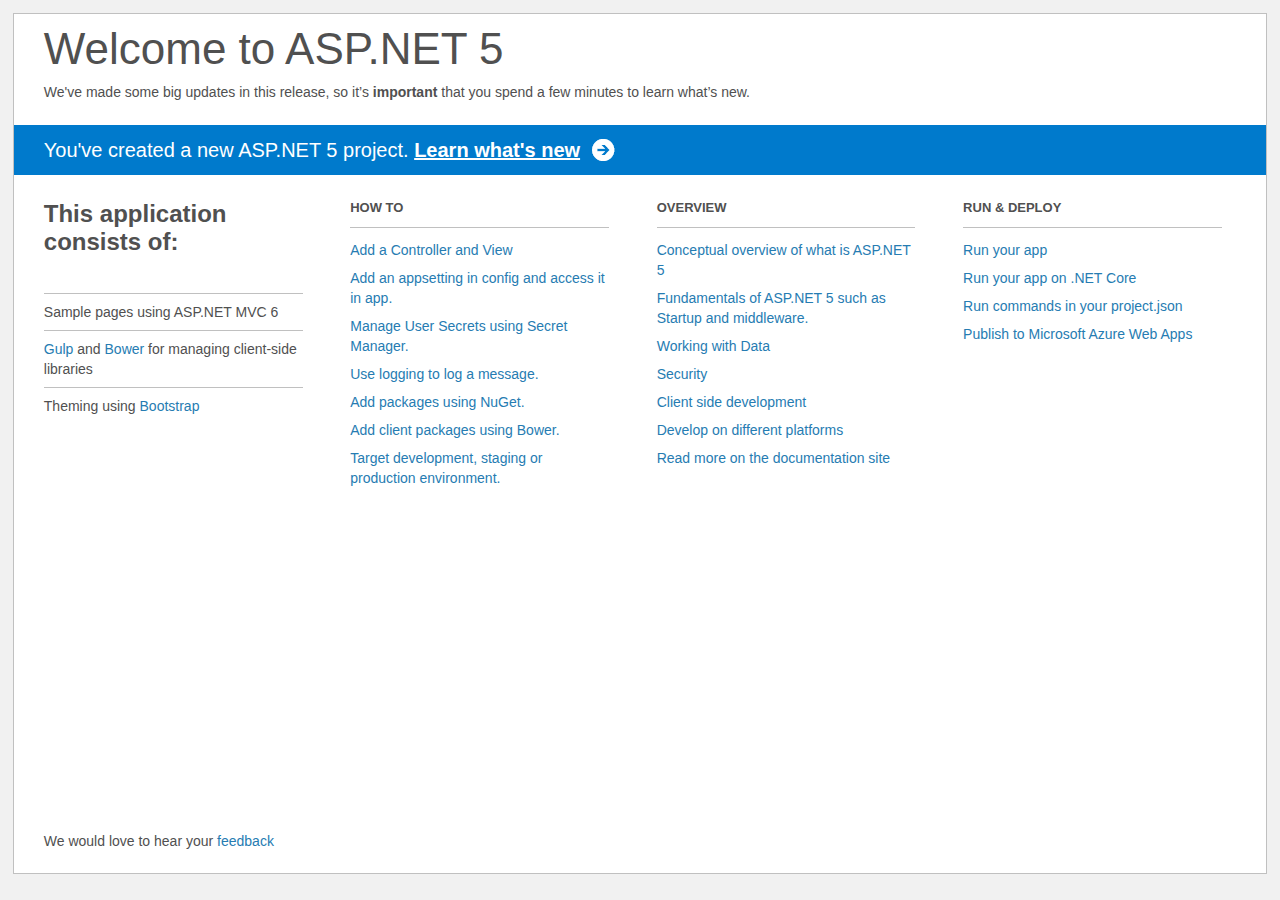
<file: WebAPI/Project_Readme.html>
﻿<!DOCTYPE html>
<html lang="en">
<head>
    <meta charset="utf-8" />
    <title>Welcome to ASP.NET 5</title>
    <style>
        html {
            background: #f1f1f1;
            height: 100%;
        }

        body {
            background: #fff;
            color: #505050;
            font: 14px 'Segoe UI', tahoma, arial, helvetica, sans-serif;
            margin: 1%;
            min-height: 95.5%;
            border: 1px solid silver;
            position: relative;
        }

        #header {
            padding: 0;
        }

            #header h1 {
                font-size: 44px;
                font-weight: normal;
                margin: 0;
                padding: 10px 30px 10px 30px;
            }

            #header span {
                margin: 0;
                padding: 0 30px;
                display: block;
            }

            #header p {
                font-size: 20px;
                color: #fff;
                background: #007acc;
                padding: 0 30px;
                line-height: 50px;
                margin-top: 25px;

            }

                #header p a {
                    color: #fff;
                    text-decoration: underline;
                    font-weight: bold;
                    padding-right: 35px;
                    background: no-repeat right bottom url([data-uri]);
                }

        #main {
            padding: 5px 30px;
            clear: both;
        }

        .section {
            width: 21.7%;
            float: left;
            margin: 0 0 0 4%;
        }

            .section h2 {
                font-size: 13px;
                text-transform: uppercase;
                margin: 0;
                border-bottom: 1px solid silver;
                padding-bottom: 12px;
                margin-bottom: 8px;
            }

            .section.first {
                margin-left: 0;
            }

                .section.first h2 {
                    font-size: 24px;
                    text-transform: none;
                    margin-bottom: 25px;
                    border: none;
                }

                .section.first li {
                    border-top: 1px solid silver;
                    padding: 8px 0;
                }

            .section.last {
                margin-right: 0;
            }

        ul {
            list-style: none;
            padding: 0;
            margin: 0;
            line-height: 20px;
        }

        li {
            padding: 4px 0;
        }

        a {
            color: #267cb2;
            text-decoration: none;
        }

            a:hover {
                text-decoration: underline;
            }

        #footer {
            clear: both;
            padding-top: 50px;
        }

            #footer p {
                position: absolute;
                bottom: 10px;
            }
    </style>
</head>
<body>

    <div id="header">
        <h1>Welcome to ASP.NET 5</h1>
        <span>
            We've made some big updates in this release, so it’s <b>important</b> that you spend
            a few minutes to learn what’s new.
        </span>
        <p>You've created a new ASP.NET 5 project. <a href="http://go.microsoft.com/fwlink/?LinkId=518016">Learn what's new</a></p>
    </div>

    <div id="main">
        <div class="section first">
            <h2>This application consists of:</h2>
            <ul>
                <li>Sample pages using ASP.NET MVC 6</li>
                <li><a href="http://go.microsoft.com/fwlink/?LinkId=518007">Gulp</a> and <a href="http://go.microsoft.com/fwlink/?LinkId=518004">Bower</a> for managing client-side libraries</li>
                <li>Theming using <a href="http://go.microsoft.com/fwlink/?LinkID=398939">Bootstrap</a></li>
            </ul>
        </div>
        <div class="section">
            <h2>How to</h2>
            <ul>
                <li><a href="http://go.microsoft.com/fwlink/?LinkID=398600">Add a Controller and View</a></li>
                <li><a href="http://go.microsoft.com/fwlink/?LinkID=699562">Add an appsetting in config and access it in app.</a></li>
                <li><a href="http://go.microsoft.com/fwlink/?LinkId=699315">Manage User Secrets using Secret Manager.</a></li>
                <li><a href="http://go.microsoft.com/fwlink/?LinkId=699316">Use logging to log a message.</a></li>
                <li><a href="http://go.microsoft.com/fwlink/?LinkId=699317">Add packages using NuGet.</a></li>
                <li><a href="http://go.microsoft.com/fwlink/?LinkId=699318">Add client packages using Bower.</a></li>
                <li><a href="http://go.microsoft.com/fwlink/?LinkId=699319">Target development, staging or production environment.</a></li>
            </ul>
        </div>
        <div class="section">
            <h2>Overview</h2>
            <ul>
                <li><a href="http://go.microsoft.com/fwlink/?LinkId=518008">Conceptual overview of what is ASP.NET 5</a></li>
                <li><a href="http://go.microsoft.com/fwlink/?LinkId=699320">Fundamentals of ASP.NET 5 such as Startup and middleware.</a></li>
                <li><a href="http://go.microsoft.com/fwlink/?LinkId=398602">Working with Data</a></li>
                <li><a href="http://go.microsoft.com/fwlink/?LinkId=398603">Security</a></li>
                <li><a href="http://go.microsoft.com/fwlink/?LinkID=699321">Client side development</a></li>
                <li><a href="http://go.microsoft.com/fwlink/?LinkID=699322">Develop on different platforms</a></li>
                <li><a href="http://go.microsoft.com/fwlink/?LinkID=699323">Read more on the documentation site</a></li>
            </ul>
        </div>
        <div class="section last">
            <h2>Run & Deploy</h2>
            <ul>
                <li><a href="http://go.microsoft.com/fwlink/?LinkID=517851">Run your app</a></li>
                <li><a href="http://go.microsoft.com/fwlink/?LinkID=517852">Run your app on .NET Core</a></li>
                <li><a href="http://go.microsoft.com/fwlink/?LinkID=517853">Run commands in your project.json</a></li>
                <li><a href="http://go.microsoft.com/fwlink/?LinkID=398609">Publish to Microsoft Azure Web Apps</a></li>
            </ul>
        </div>

        <div id="footer">
            <p>We would love to hear your <a href="http://go.microsoft.com/fwlink/?LinkId=518015">feedback</a></p>
        </div>
    </div>

</body>
</html>
</file>
